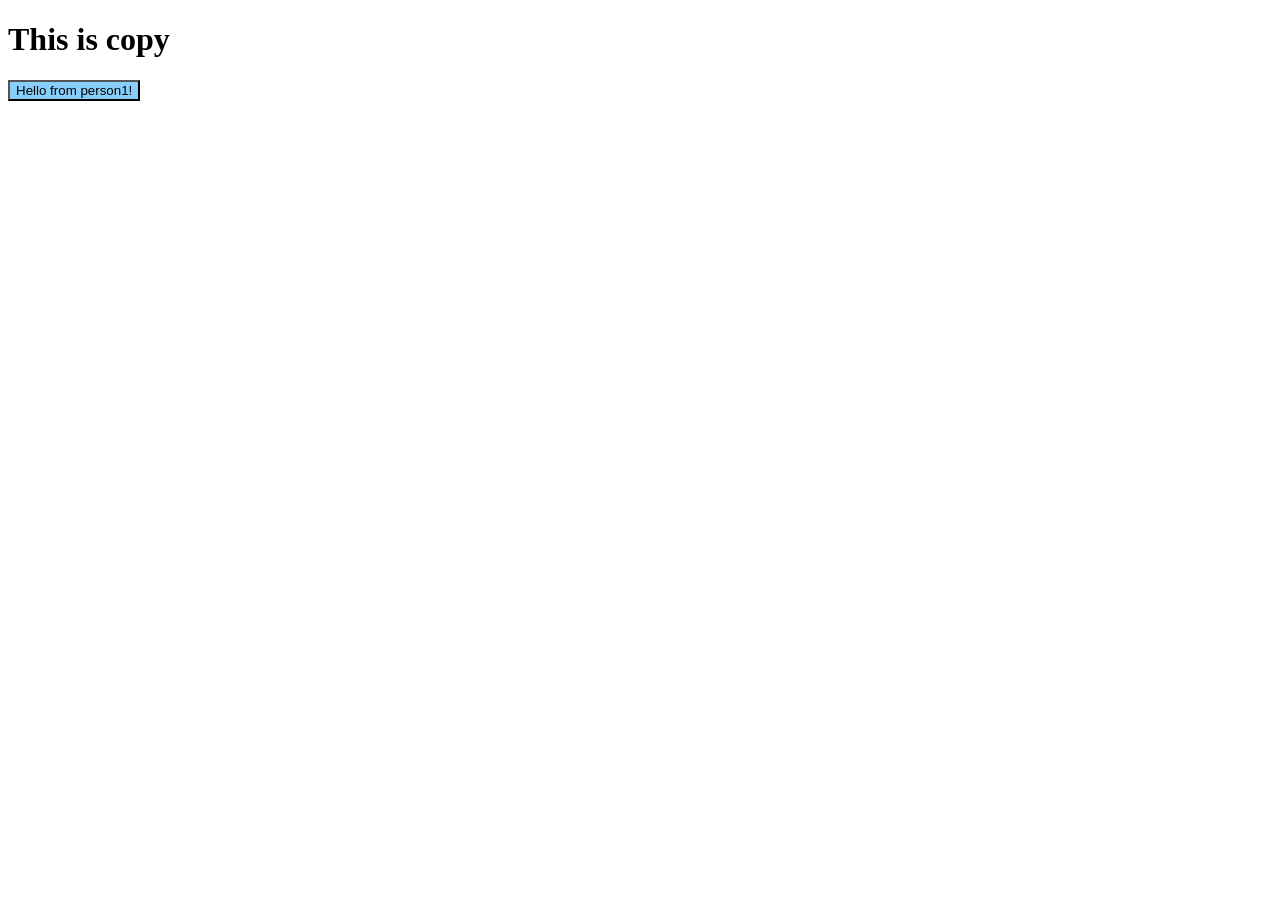
<file: index-copy.html>
<!DOCTYPE html>
<html lang="en">
<head>
    <meta charset="UTF-8">
    <meta name="viewport" content="width=device-width, initial-scale=1.0">
    <title>Document</title>
    <link href="index.css" rel="stylesheet"/>
    <script src="index.js"></script>
</head>
<body>
    <h1>This is copy</h1>
    <button class="hello_button" id="hello_button">Hello from person1!</button>
</body>
</html>
</file>
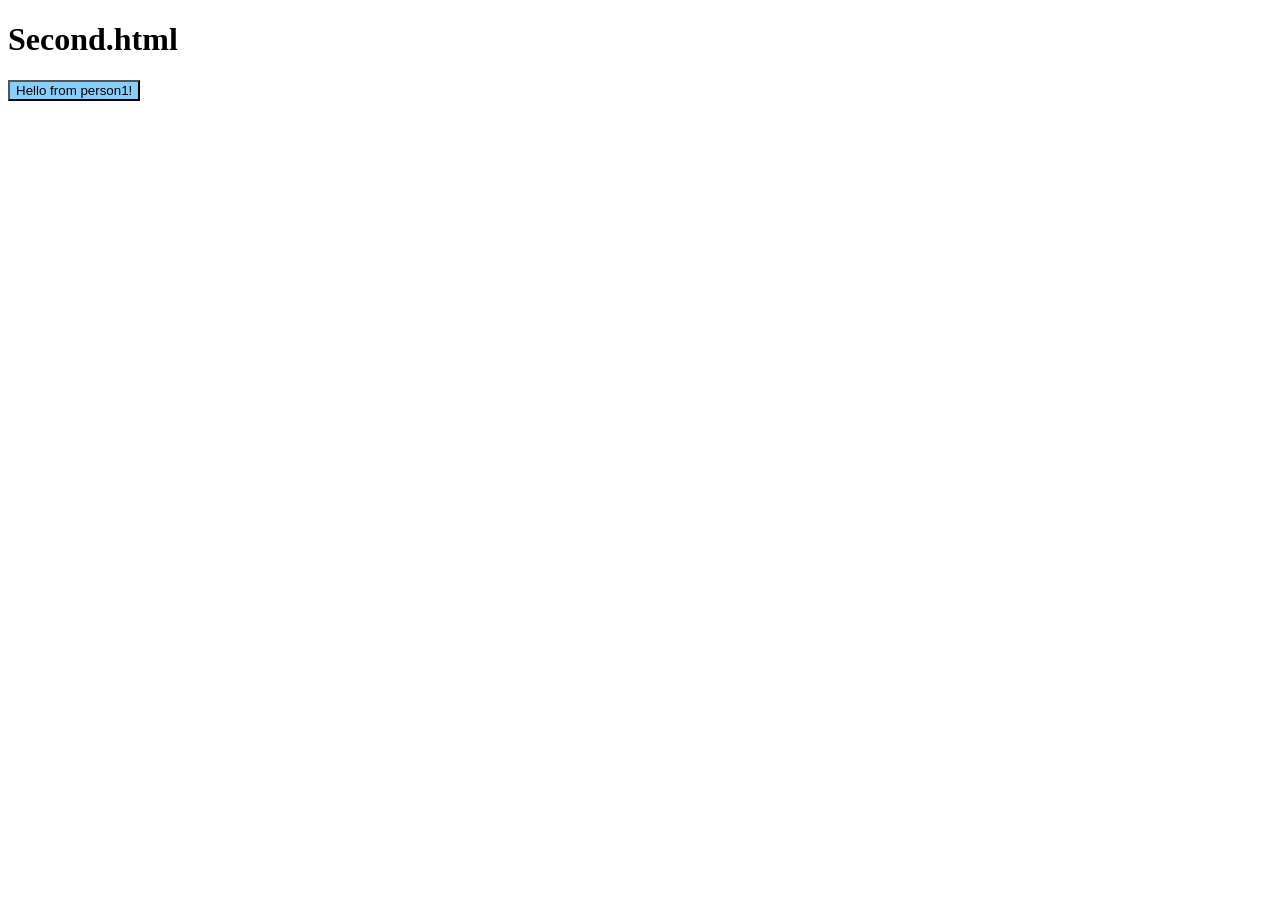
<file: second.html>
<!DOCTYPE html>
<html lang="en">
<head>
    <meta charset="UTF-8">
    <meta name="viewport" content="width=device-width, initial-scale=1.0">
    <title>Document</title>
    <link href="index.css" rel="stylesheet"/>
    <script src="index.js"></script>
</head>
<body>
    <h1>Second.html</h1>
    <button class="hello_button" id="hello_button">Hello from person1!</button>
</body>
</html>
</file>
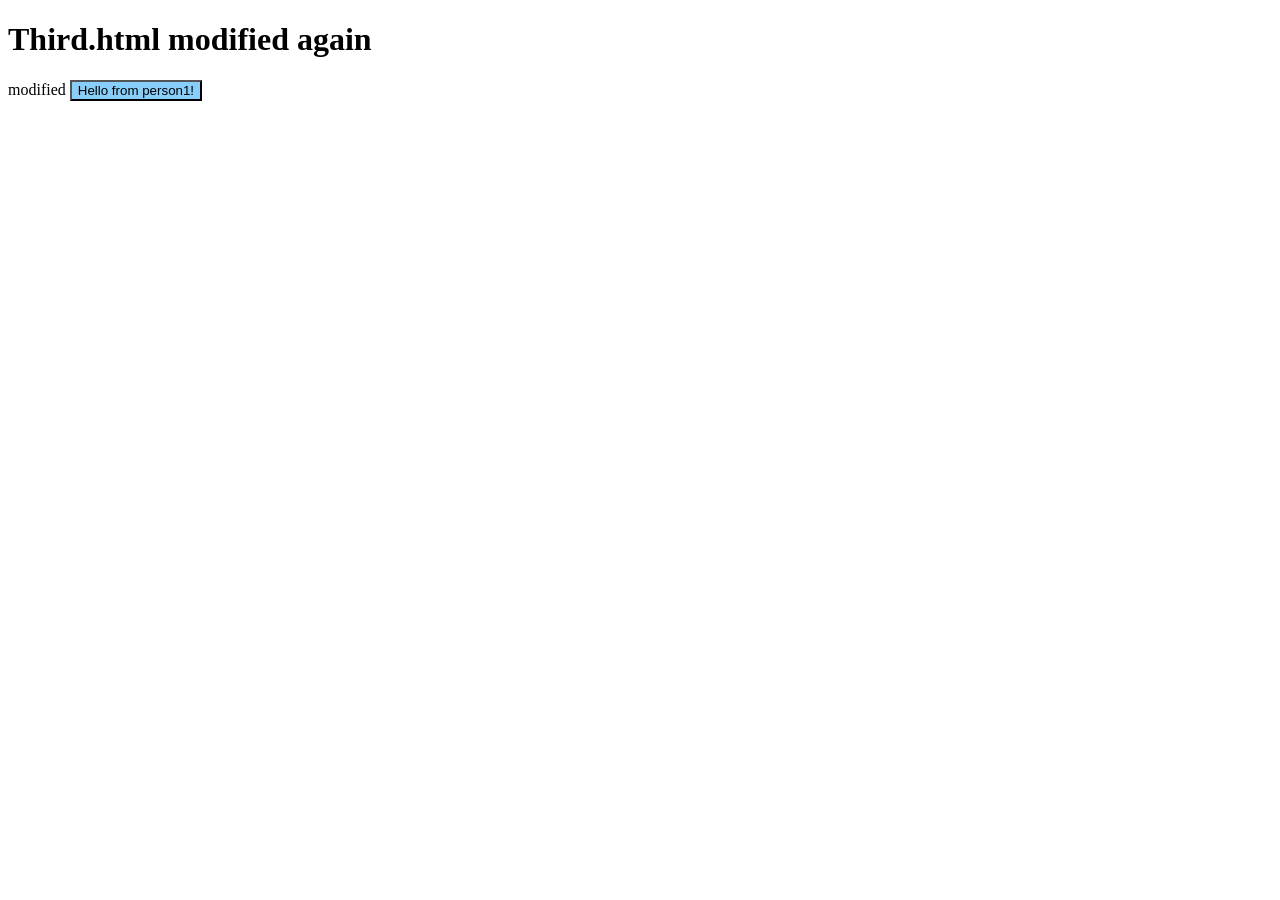
<file: third.html>
<!DOCTYPE html>
<html lang="en">
<head>
    <meta charset="UTF-8">
    <meta name="viewport" content="width=device-width, initial-scale=1.0">
    <title>Document</title>
    <link href="index.css" rel="stylesheet"/>
    <script src="index.js"></script>
</head>
<body>
    <h1>Third.html modified again</h1>
    <span>modified</span>
    <button class="hello_button" id="hello_button">Hello from person1!</button>
</body>
</html>
</file>
<file: index.css>
.hello_button{
    background-color: lightskyblue;
}
</file>
